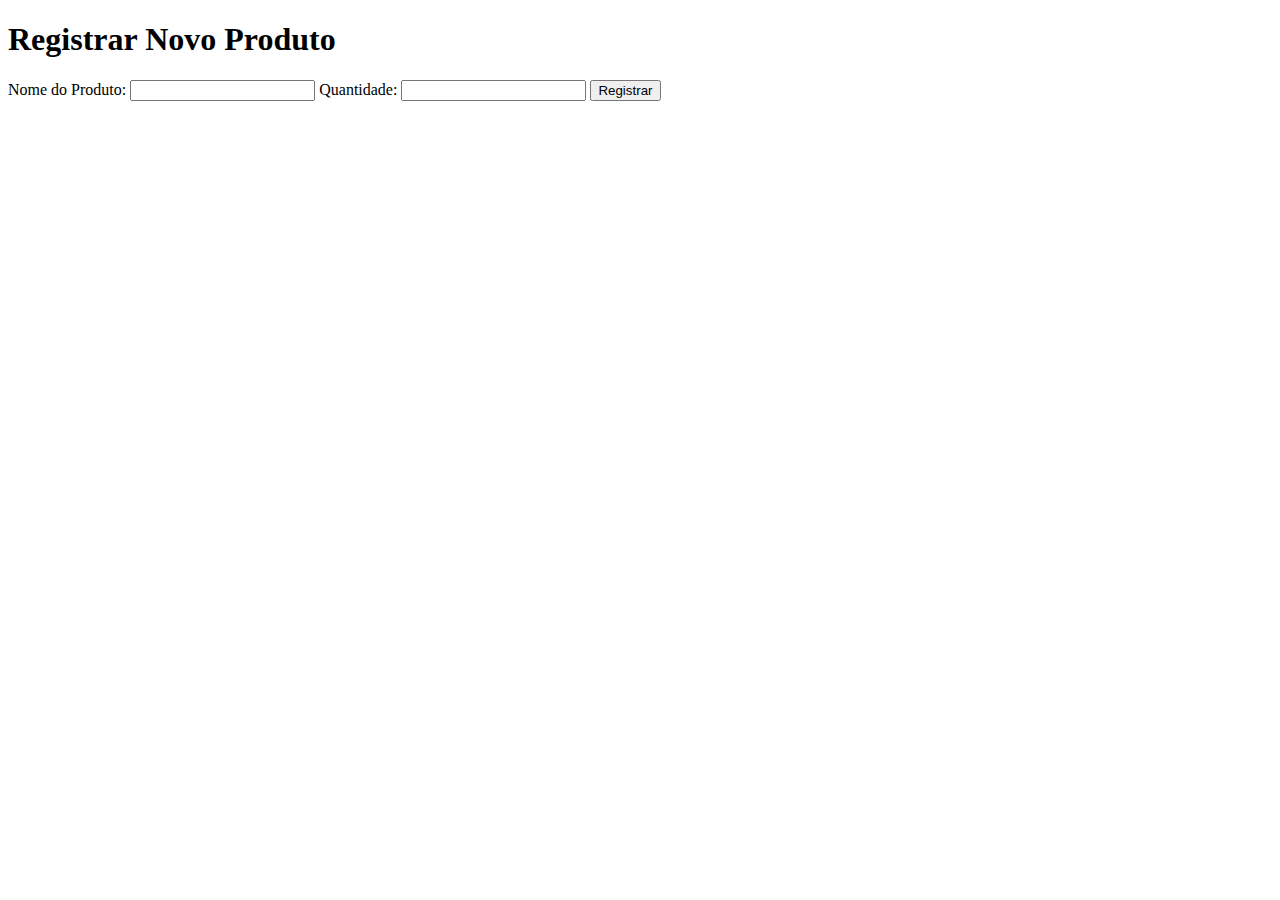
<file: templates/register.html>
<!DOCTYPE html>
<html lang="en">
<head>
    <meta charset="UTF-8">
    <meta name="viewport" content="width=device-width, initial-scale=1.0">
    <title>Registrar Produto</title>
</head>
<body>
    <h1>Registrar Novo Produto</h1>
    <form method="POST">
        <label for="product_name">Nome do Produto:</label>
        <input type="text" id="product_name" name="product_name" required>
        <label for="quantity">Quantidade:</label>
        <input type="number" id="quantity" name="quantity" required>
        <button type="submit">Registrar</button>
    </form>
</body>
</html>
</file>
